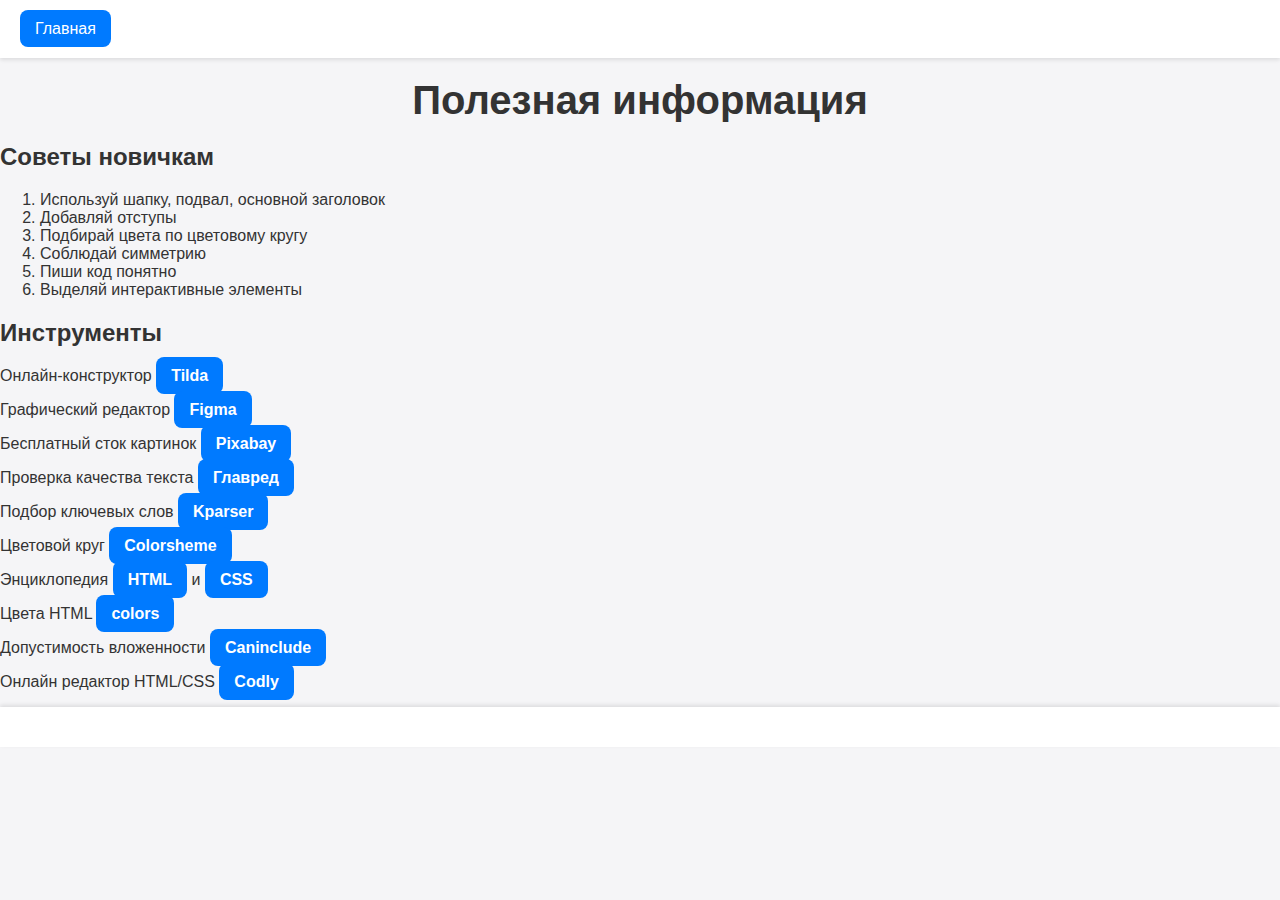
<file: info.html>
<html>
  <head>
    <title>Полезная информация</title>
    <link rel="stylesheet" href="style.css"/>
  </head>
  <body>
    <header>
      <a class="link-header" href="index.html">Главная</a>
    </header>
    <main>
      <h1>Полезная информация</h1>
      <h2>Советы новичкам</h2>
      <ol>
        <li>Используй шапку, подвал, основной заголовок</li>
        <li>Добавляй отступы</li>
        <li>Подбирай цвета по цветовому кругу</li>
        <li>Соблюдай симметрию</li>
        <li>Пиши код понятно</li>
        <li>Выделяй интерактивные элементы</li>
      </ol>
      <h2>Инструменты</h2>
      <p>Онлайн-конструктор <a class="link-text" href="https://tilda.cc/ru/"><b>Tilda</b></a></p>
      <p>Графический редактор <a class="link-text" href="https://www.figma.com/"><b>Figma</b></a></p>
      <p>Бесплатный сток картинок <a class="link-text" href="https://pixabay.com/"><b>Pixabay</b></a></p>
      <p>Проверка качества текста <a class="link-text" href="https://glvrd.ru/"><b>Главред</b></a></p>
      <p>Подбор ключевых слов <a class="link-text" href="https://kparser.com/"><b>Kparser</b></a></p>
      <p>Цветовой круг <a class="link-text" href="https://colorscheme.ru/"><b>Colorsheme</b></a></p>
      <p>Энциклопедия <a class="link-text" href="http://htmlbook.ru/html"><b>HTML</b></a> и <a class="link-text" href="http://htmlbook.ru/css"><b>CSS</b></a></p>
      <p>Цвета HTML <a class="link-text" href="https://colorscheme.ru/html-colors.html"><b>colors</b></a></p>
      <p>Допустимость вложенности <a class="link-text" href="https://caninclude.glitch.me/"><b>Caninclude</b></a></p>
      <p>Онлайн редактор HTML/CSS <a  class="link-text" href="https://codly.ru/"><b>Codly</b></a></p>
    </main>
    <footer>
      
    </footer>
  </body>
</html>
</file>
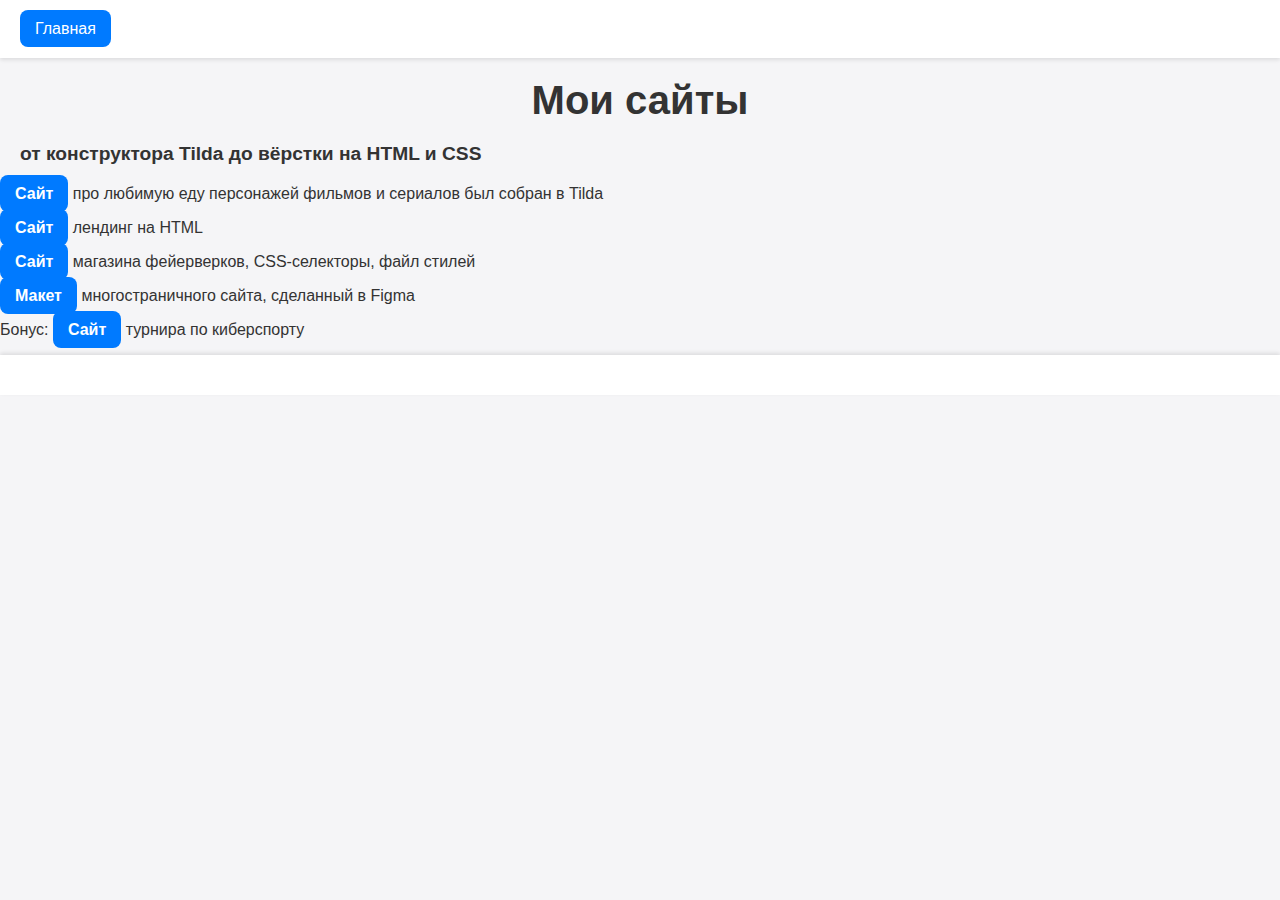
<file: mysites.html>
<html>
  <head>
    <title>My Sites</title>
    <link rel="stylesheet" href="style.css"/>
  </head>
  <body>
    <header>
      <a class="link-header" href="index.html">Главная</a>
    </header>
    <main>
      <h1>Мои сайты</h1>
      <p class="text-big"><b>от конструктора Tilda до вёрстки на HTML и CSS</b></p>
      <p><a class="link-text" href="https://thesitesinthissiteissite.tilda.ws/"><b>Сайт</b></a> про любимую еду персонажей фильмов и сериалов был собран в Tilda</p>
        <p><a class="link-text" href="https://arsenal33368.github.io/landing/"><b>Сайт</b></a> лендинг на HTML</p>
        <p><a class="link-text" href="https://arsenal33368.github.io/firework/"><b>Сайт</b></a> магазина фейерверков, CSS-селекторы, файл стилей</p>
      <p><a class="link-text" href="https://www.figma.com/design/q8cBFGuj4n48BY7AUSac7D/М5У3-дайвинг-шаблон_0_1671360260?node-id=0-1&p=f&t=8QN8YV1qHMrQjSJj-0"><b>Макет</b></a> многостраничного сайта, сделанный в Figma</p>
        
        <p>Бонус: <a class="link-text" href="https://arsenal33368.github.io/Esport/"><b>Сайт</b></a> турнира по киберспорту</p>
    </main>
    <footer>
      
    </footer>
  </body>
</html>
</file>
<file: style.css>
body {
    font-family: -apple-system, BlinkMacSystemFont, "Segoe UI", Roboto, "Helvetica Neue", Arial, sans-serif;
    margin: 0;
    background-color: #f5f5f7; /* Светлый фон */
    color: #333; /* Темный текст */
}

header {
    background-color: #ffffff; /* Белый фон */
    padding: 20px;
    box-shadow: 0 2px 4px rgba(0, 0, 0, 0.1); /* Легкая тень */
}

footer {
    margin: 0;
    padding: 20px;
    background-color: #ffffff; /* Белый фон */
    box-shadow: 0 -2px 4px rgba(0, 0, 0, 0.1); /* Легкая тень */
}

a {
    text-decoration: none;
    background-color: #007aff; /* Цвет ссылки в стиле Apple */
    padding: 10px 15px;
    border-radius: 8px; /* Углы более округлые */
    color: white;
    transition: background-color 0.3s, box-shadow 0.3s; /* Плавный переход */
}

a:hover {
    background-color: #0051a8; /* Темнее при наведении */
    box-shadow: 0 2px 4px rgba(0, 0, 0, 0.2); /* Легкая тень при наведении */
}

h1 {
    text-align: center;
    font-size: 2.5em; /* Увеличенный размер заголовка */
    margin: 20px 0;
}

.firstimg, .secondimg {
    display: flex;
    justify-content: center; /* Центрирование изображений */
    margin: 20px 0;
}

img {
    max-width: 100%; /* Адаптивные изображения */
    height: auto;
    border-radius: 10px; /* Округлые углы для изображений */
}

.text-big {
    margin: 20px;
    font-size: 1.2em; /* Увеличенный размер текста */
}

.link-header {
    margin-right: 20px;
}

.link-nav {
    margin-left: 5px;
    background-color: #f5f5f7; /* Светлый фон */
    border: 1px solid #d1d1d6; /* Легкая граница */
    border-radius: 8px; /* Углы более округлые */
    padding: 10px 15px;
    transition: background-color 0.3s, color 0.3s; /* Плавный переход */
}

.link-nav:hover {
    color: white;
    background-color: #007aff; /* Цвет ссылки при наведении */
}
</file>
